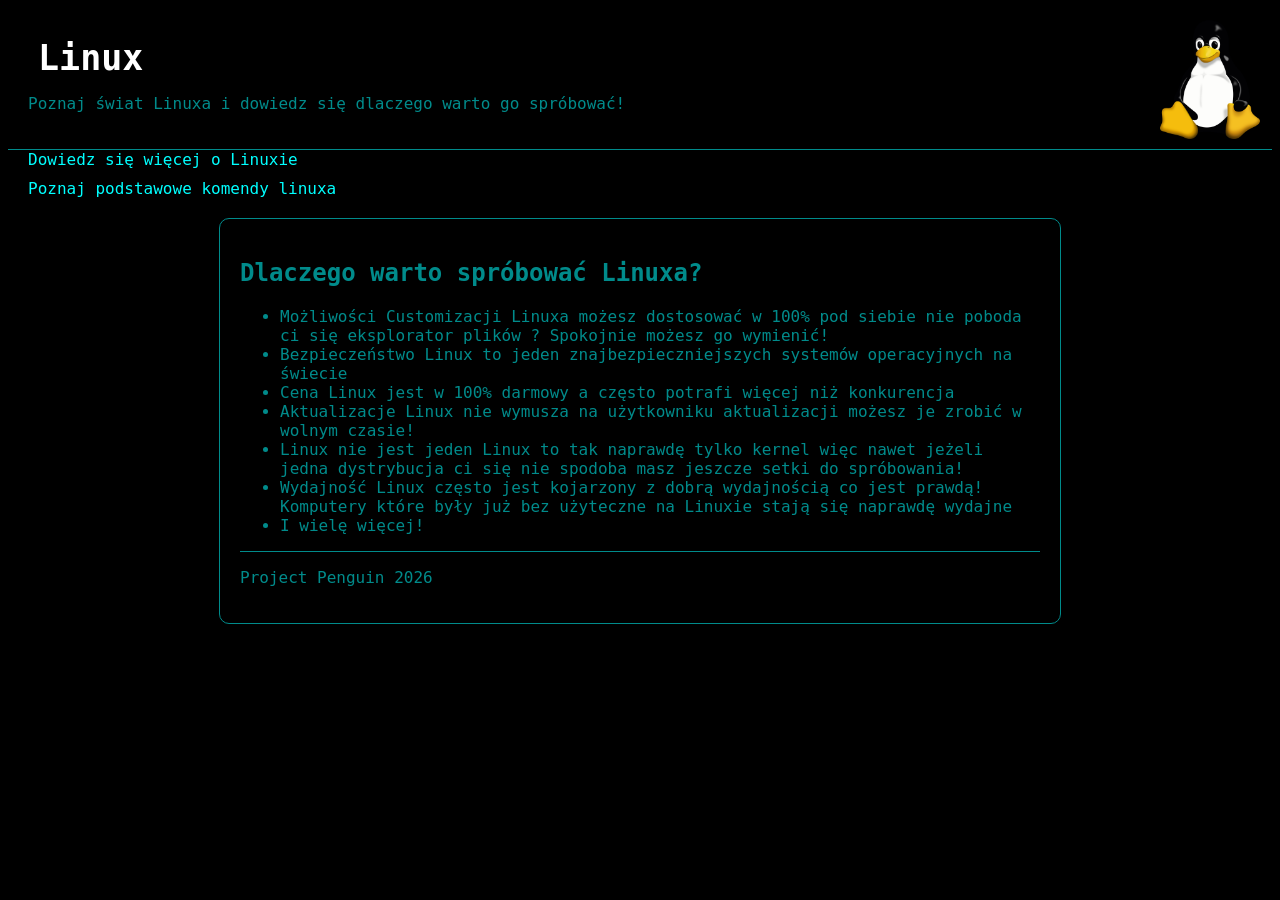
<file: index.html>
<!DOCTYPE html>
<html>
    <head>
        <link rel="stylesheet" href="style.css">
        <title>Project Penguin</title>
        </head>

        <body>

            <header>

            <h1>Linux</h1>

            <img width="100" src="images/Tux.svg.webp"
            alt="Pingwin Tux maskotka linuxa">

            <p>Poznaj świat Linuxa i dowiedz się dlaczego warto go spróbować!</p>

            </header>
        
        <nav>

        <a href="linux.html">Dowiedz się więcej o Linuxie</a>
        <a href="komendy.html">Poznaj podstawowe komendy linuxa</a>

        </nav>

        <main>
    
        <h2>Dlaczego warto spróbować Linuxa?</h2>
        <ul>
            <li>Możliwości Customizacji Linuxa możesz dostosować w 100% pod siebie nie poboda ci się eksplorator plików ? Spokojnie możesz go wymienić!</li>
            <li>Bezpieczeństwo Linux to jeden znajbezpieczniejszych systemów operacyjnych na świecie</li>
            <li>Cena Linux jest w 100% darmowy a często potrafi więcej niż konkurencja</li>
            <li>Aktualizacje Linux nie wymusza na użytkowniku aktualizacji możesz je zrobić w wolnym czasie!</li>
            <li>Linux nie jest jeden Linux to tak naprawdę tylko kernel więc nawet jeżeli jedna dystrybucja ci się nie spodoba masz jeszcze setki do spróbowania!</li>
            <li>Wydajność Linux często jest kojarzony z dobrą wydajnością co jest prawdą! Komputery które były już bez użyteczne na Linuxie stają się naprawdę wydajne</li>
            <li>I wielę więcej!</li>
        </ul>

        <footer>
            <p>Project Penguin 2026</p>
        </footer>

        </main>

        </body>

</html>
</file>
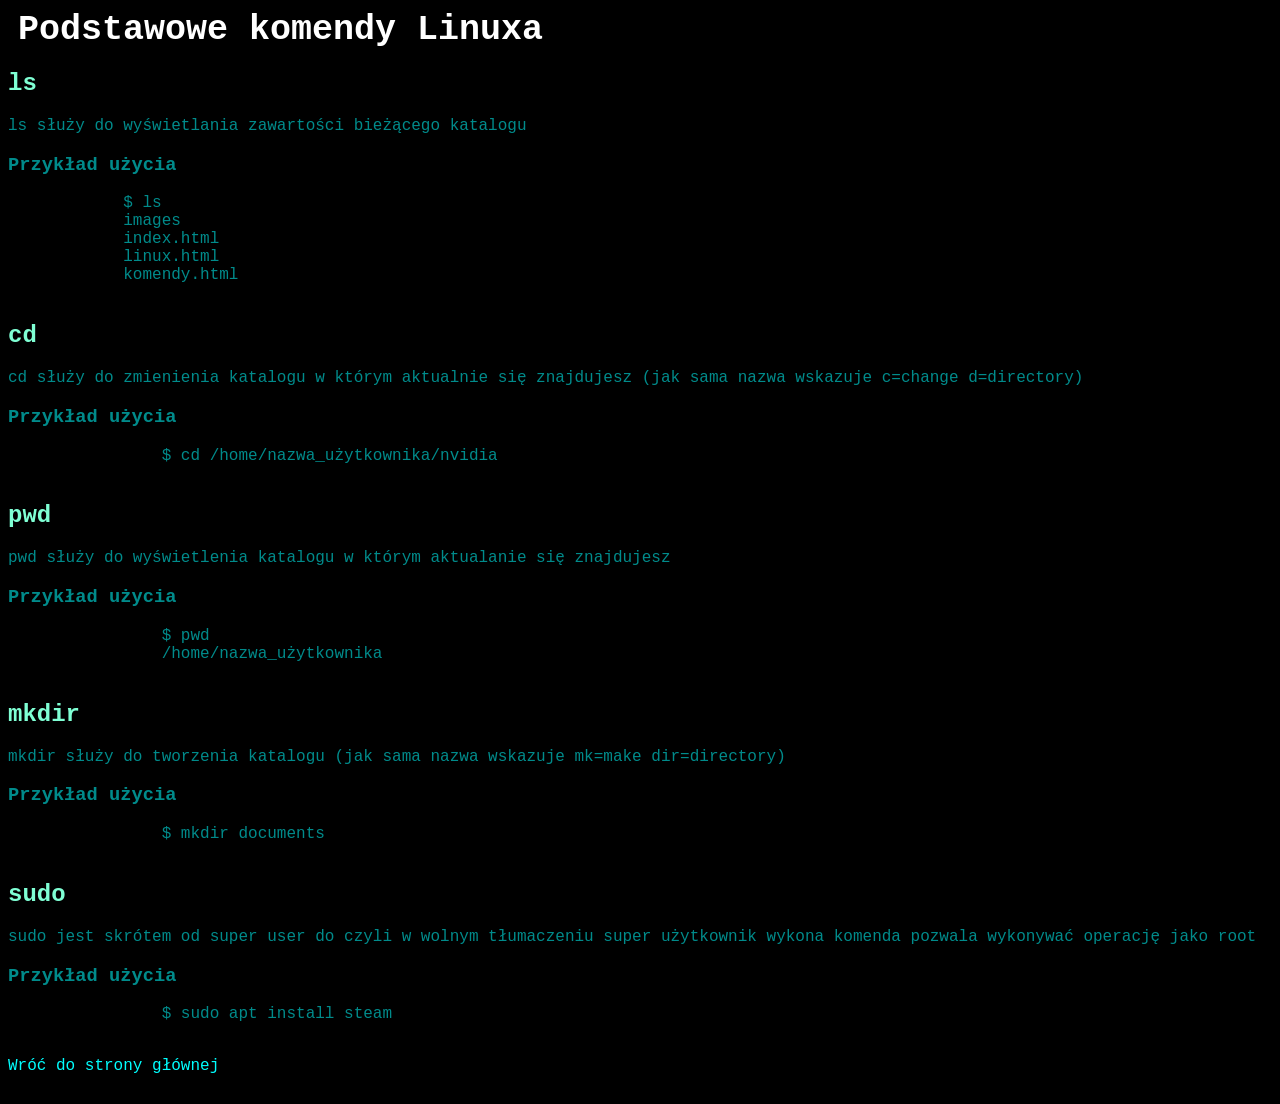
<file: komendy.html>
<!DOCTYPE html>
<html>
    <head>
        <link rel="stylesheet" href="style.css">
        <title>Podstawowe komendy Linuxa</title>
    </head>
        <body>
            <h1>Podstawowe komendy Linuxa</h1>

            <h2 class="command">ls</h2>
            <p><code>ls</code> służy do wyświetlania zawartości bieżącego katalogu</p>
            <h3>Przykład użycia</h3>
            <pre>
            $ ls
            images
            index.html
            linux.html
            komendy.html
            </pre>

            <h2 class="command">cd</h2>
            <p><code>cd</code> służy do zmienienia katalogu w którym aktualnie się znajdujesz (jak sama nazwa wskazuje c=change d=directory)</p>
            <h3>Przykład użycia</h3>
            <pre>
                $ cd /home/nazwa_użytkownika/nvidia
            </pre>
            
            <h2 class="command">pwd</h2>
            <p><code>pwd</code> służy do wyświetlenia katalogu w którym aktualanie się znajdujesz</p>
            <h3>Przykład użycia</h3>
            <pre>
                $ pwd
                /home/nazwa_użytkownika
            </pre>

            <h2 class="command">mkdir</h2>
            <p><code>mkdir</code> służy do tworzenia katalogu (jak sama nazwa wskazuje mk=make dir=directory)</p>
            <h3>Przykład użycia</h3>
            <pre>
                $ mkdir documents
            </pre>

            <h2 class="command">sudo</h2>
            <p><code>sudo</code> jest skrótem od super user do czyli w wolnym tłumaczeniu super użytkownik wykona komenda pozwala wykonywać operację jako root</p>
            <h3>Przykład użycia</h3>
            <pre>
                $ sudo apt install steam
            </pre>

            <a href="index.html">Wróć do strony głównej</a>

        </body>
    </html>
</file>
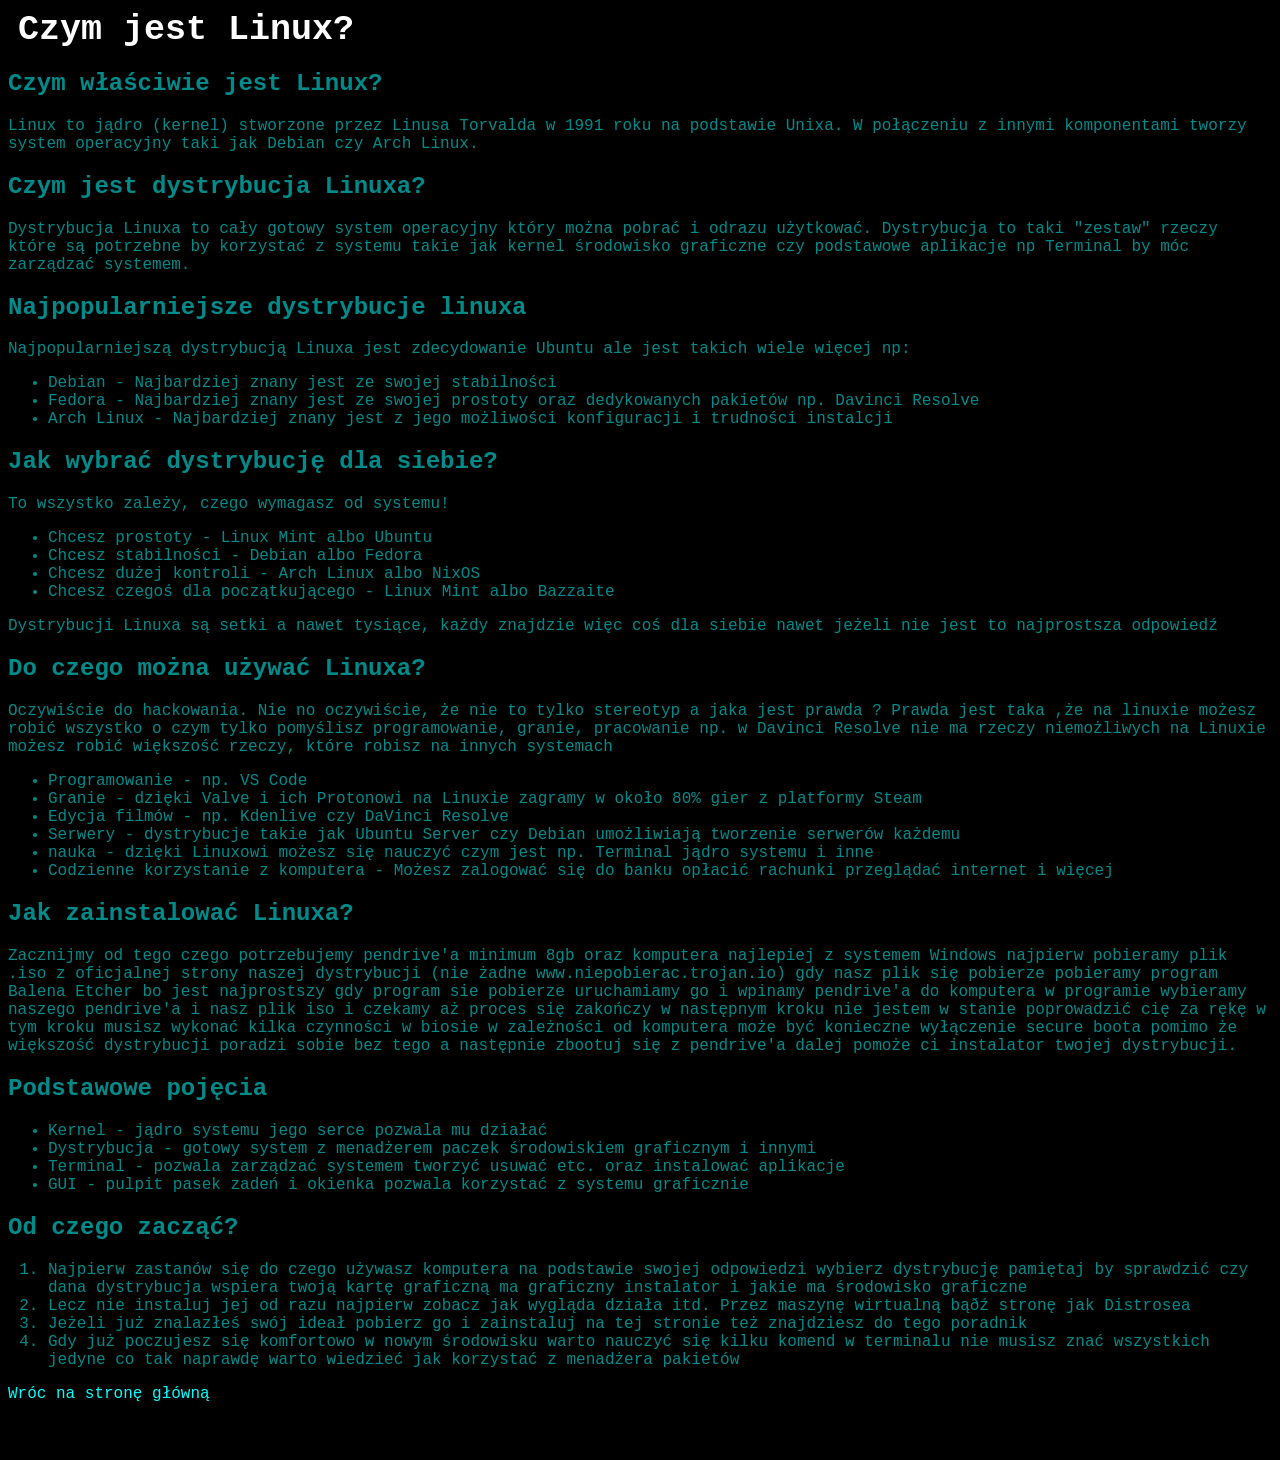
<file: linux.html>
<!DOCTYPE html>
<html>
    <head>
        <link rel="stylesheet" href="style.css">
        <title>Czym jest Linux?</title>
    </head>
    <body>
        <h1>Czym jest Linux?</h1>
        <h2>Czym właściwie jest Linux?</h2>

        <p>Linux to jądro (kernel) stworzone przez Linusa Torvalda w 1991 roku na podstawie Unixa. W połączeniu z innymi komponentami tworzy system operacyjny taki jak Debian czy Arch Linux.</p>

        <h2>Czym jest dystrybucja Linuxa?</h2>

        <p>Dystrybucja Linuxa to cały gotowy system operacyjny który można pobrać i odrazu użytkować. Dystrybucja to taki "zestaw" rzeczy które są potrzebne by korzystać z systemu takie jak kernel środowisko graficzne czy podstawowe aplikacje np Terminal by móc zarządzać systemem.</p>

        <h2>Najpopularniejsze dystrybucje linuxa</h2>

        <p>Najpopularniejszą dystrybucją Linuxa jest zdecydowanie Ubuntu ale jest takich wiele więcej np:</p>
        <ul>
            <li>Debian - Najbardziej znany jest ze swojej stabilności</li>
            <li>Fedora - Najbardziej znany jest ze swojej prostoty oraz dedykowanych pakietów np. Davinci Resolve</li>
            <li>Arch Linux - Najbardziej znany jest z jego możliwości konfiguracji i trudności instalcji</li>
        </ul>

        <h2>Jak wybrać dystrybucję dla siebie?</h2>

        <p>To wszystko zależy, czego wymagasz od systemu!</p>
        <ul>
            <li>Chcesz prostoty - Linux Mint albo Ubuntu</li>
            <li>Chcesz stabilności - Debian albo Fedora</li>
            <li>Chcesz dużej kontroli - Arch Linux albo NixOS</li>
            <li>Chcesz czegoś dla początkującego - Linux Mint albo Bazzaite</li>    
        </ul>
        <p>Dystrybucji Linuxa są setki a nawet tysiące, każdy znajdzie więc coś dla siebie nawet jeżeli nie jest to najprostsza odpowiedź</p>

        <h2>Do czego można używać Linuxa?</h2>

        <p>Oczywiście do hackowania. Nie no oczywiście,  że nie to tylko stereotyp a jaka jest prawda ? Prawda jest taka ,że na linuxie możesz robić wszystko o czym tylko pomyślisz programowanie, granie, pracowanie np. w Davinci Resolve nie ma rzeczy niemożliwych na Linuxie możesz robić większość rzeczy, które robisz na innych systemach</p>
        <ul>
            <li>Programowanie - np. VS Code</li>
            <li>Granie - dzięki Valve i ich Protonowi na Linuxie zagramy w około 80% gier z platformy Steam</li>
            <li>Edycja filmów - np. Kdenlive czy DaVinci Resolve</li>
            <li>Serwery - dystrybucje takie jak Ubuntu Server czy Debian umożliwiają tworzenie serwerów każdemu</li>
            <li>nauka - dzięki Linuxowi możesz się nauczyć czym jest np. Terminal jądro systemu i inne</li>
            <li>Codzienne korzystanie z komputera - Możesz zalogować się do banku opłacić rachunki przeglądać internet i więcej</li>
        </ul>
        
        <h2>Jak zainstalować Linuxa?</h2>

        <p>Zacznijmy od tego czego potrzebujemy pendrive'a minimum 8gb oraz komputera najlepiej z systemem Windows najpierw pobieramy plik .iso z oficjalnej strony naszej dystrybucji (nie żadne www.niepobierac.trojan.io) gdy nasz plik się pobierze pobieramy program Balena Etcher bo jest najprostszy gdy program sie pobierze uruchamiamy go i wpinamy pendrive'a do komputera w programie wybieramy naszego pendrive'a i nasz plik iso i czekamy aż proces się zakończy w następnym kroku nie jestem w stanie poprowadzić cię za rękę w tym kroku musisz wykonać kilka czynności w biosie w zależności od komputera może być konieczne wyłączenie secure boota pomimo że większość dystrybucji poradzi sobie bez tego a następnie zbootuj się z pendrive'a dalej pomoże ci instalator twojej dystrybucji.</p>

        <h2>Podstawowe pojęcia</h2>
        <ul>
            <li>Kernel - jądro systemu jego serce pozwala mu działać</li>
            <li>Dystrybucja - gotowy system z menadżerem paczek środowiskiem graficznym i innymi</li>
            <li>Terminal - pozwala zarządzać systemem tworzyć usuwać etc. oraz instalować aplikacje</li>
            <li>GUI - pulpit pasek zadeń i okienka pozwala korzystać z systemu graficznie</li>
        </ul>

        <h2>Od czego zacząć?</h2>
        <ol>
            <li>Najpierw zastanów się do czego używasz komputera na podstawie swojej odpowiedzi wybierz dystrybucję pamiętaj by sprawdzić czy dana dystrybucja wspiera twoją kartę graficzną ma graficzny instalator i jakie ma środowisko graficzne</li>
            <li>Lecz nie instaluj jej od razu najpierw zobacz jak wygląda działa itd. Przez maszynę wirtualną bąðź stronę jak Distrosea</li>
            <li>Jeżeli już znalazłeś swój ideał pobierz go i zainstaluj na tej stronie też znajdziesz do tego poradnik</li>
            <li>Gdy już poczujesz się komfortowo w nowym środowisku warto nauczyć się kilku komend w terminalu nie musisz znać wszystkich jedyne co tak naprawdę warto wiedzieć jak korzystać z menadżera pakietów</li>
        </ol>

        <a href="index.html">Wróc na stronę główną</a>
    
    </body>
</html>
</file>
<file: style.css>
body {
    font-size: 16px;
    font-family: monospace;
    background-color: black;
    color: darkcyan;
}
h1 {
    margin: 10px;
    font-size: 35px;
    color: white;
}
a {
    display: inline-block;
    transition: 0.2s;
    text-decoration: none;
    color: aqua;
}
img {
    top: 10px;
    right: 10px;
    position: absolute;
    margin: 10px;
}
main {
    margin: 20px auto;
    border-radius: 10px;
    border: 1px solid;
    padding: 20px;
    max-width: 800px;
}
header {
    padding-bottom: 10px;
    border-bottom: 1px solid;
    padding: 20px;
}
nav {
    gap: 10px;
    display: flex;
    flex-direction: column;
    padding-left: 20px;
}
footer {
    border-top: 1px solid;
}
a:hover {
    transform-origin: left;
    transform: scale(1.1);
    color: aquamarine;
}
.command {
    color: aquamarine;
}
</file>
